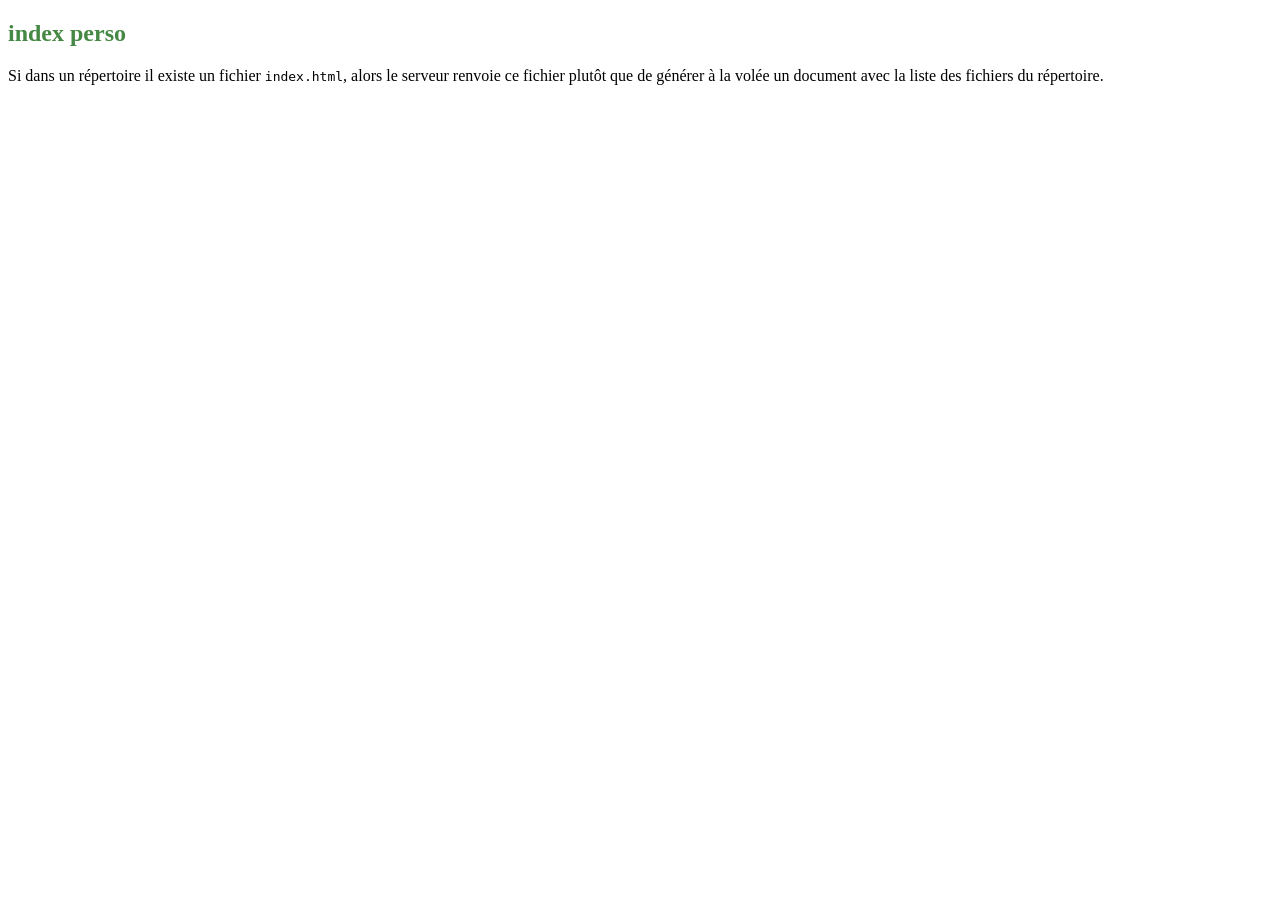
<file: index.html>
<!DOCTYPE html>
<meta charset="utf-8">
<title>index</title>

<h2 style="color:#484">index perso</h2>

<p>
Si dans un répertoire il existe un fichier <tt>index.html</tt>,
alors le serveur renvoie ce fichier plutôt que de générer
à la volée un document avec la liste des fichiers du répertoire.
</file>
